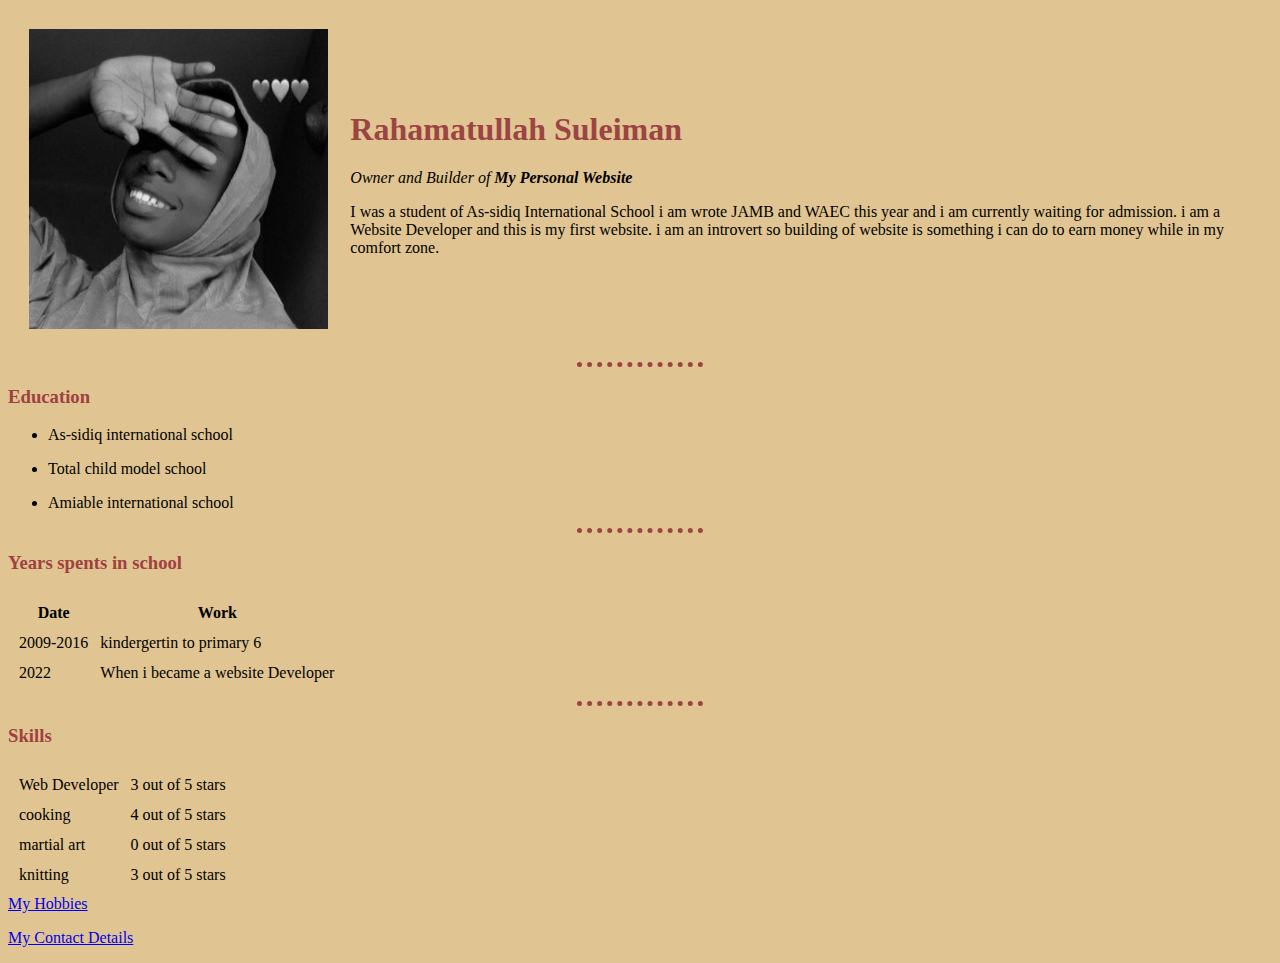
<file: index.html>
<!DOCTYPE html>
<html lang="en">
<head>
    <meta charset="UTF-8">
    <meta http-equiv="X-UA-Compatible" content="IE=edge">
    <meta name="viewport" content="width=device-width, initial-scale=1.0">
    <title>Rahama's personal site</title>
    <link rel="stylesheet" href="css/style.css">
</head>
<body>
    <table cellspacing="20">
        <tr>
            <td><img src="queen.jpg" alt=""></td>
            <td><h1>Rahamatullah Suleiman</h1>
                <p><em>Owner and Builder of <strong>My Personal Website</strong></em></p>
                <P>I was a student of As-sidiq International School i am wrote JAMB and WAEC this year and i am currently waiting for admission. i am a Website Developer and this is my first website. i am an introvert so building of website is something i can do to earn money while in my comfort zone.</P>
                </td>
        </tr>
    </table>
    <hr>
    <h3>Education</h3>
    <ul>
     <li><p>As-sidiq international school</p></li>
     <li><p>Total child model school</p></li>
     <li><p>Amiable international school</p></li>
    </ul>
    <hr>
    <h3>Years spents in school</h3>
    <table cellspacing="10">
        <thead>
            <tr>
                <th>Date</th>
                <th>Work</th>
            </tr>
        </thead>
        <tbody>
        <tr>
            <td>2009-2016 </td>
            <td> kindergertin to primary 6</td>
        </tr>
        <tr>
            <td>2022</td>
            <td>When i became a website Developer</td>
        </tr>
        </tbody>
    </table>
    <hr>
    <h3>Skills</h3>
    <table cellspacing="10">
        <tbody>
       <tr>
            <td>Web Developer</td>
            <td>3 out of 5 stars</td>
        </tr>
        <tr>
            <td>cooking</td>
            <td>4 out of 5 stars</td>
        </tr>
        </tbody>
        <tbody>
            <tr>
                <td>martial art</td>
                <td>0 out of 5 stars</td>
            </tr>
            <tr>
                <td>knitting</td>
                <td>3 out of 5 stars</td>
            </tr>
        </tbody>
    </table>
    <a href="hobbies.html">My Hobbies</a>
    <p><a href="contact.html">My Contact Details</a></p>

</body>
</html>
</file>
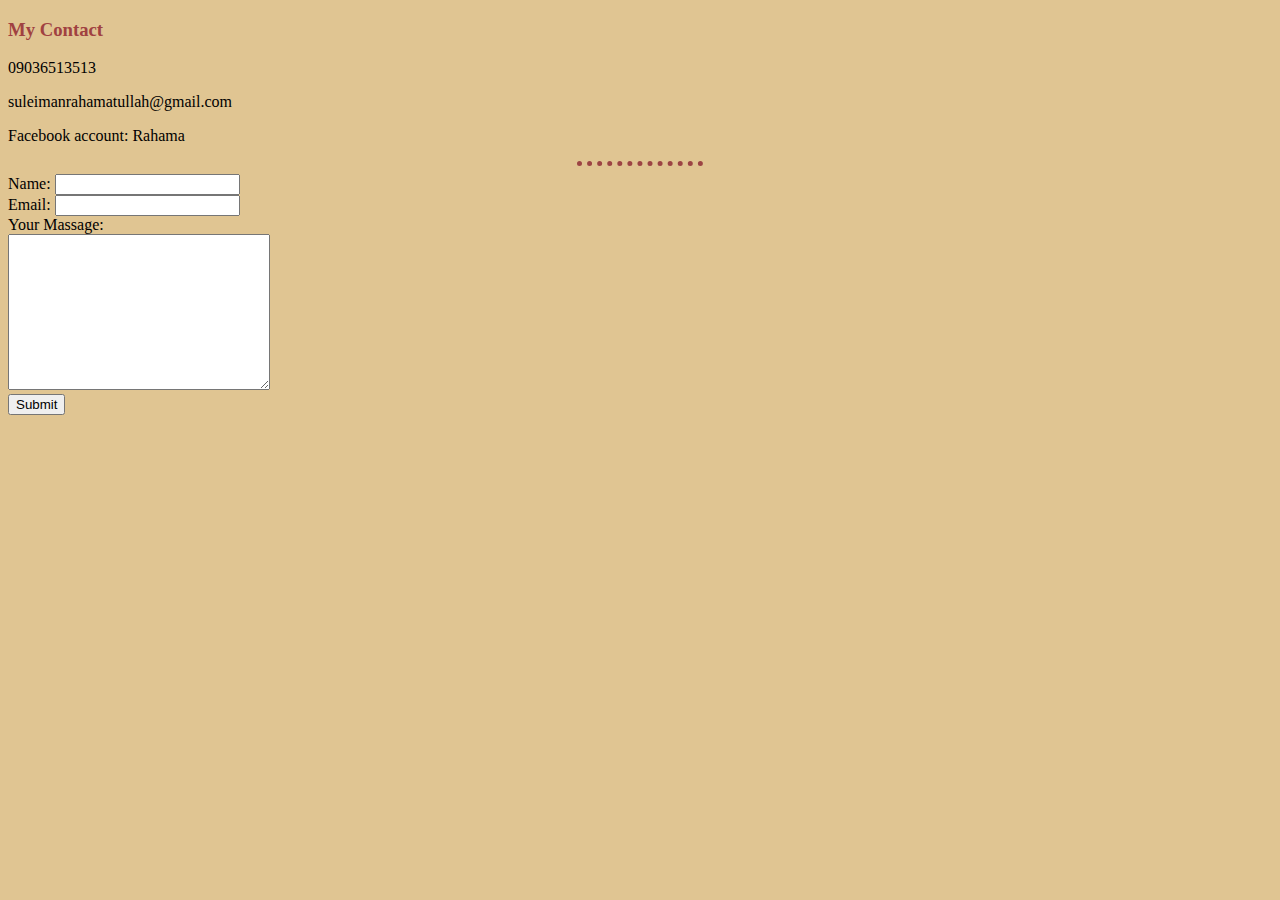
<file: contact.html>
<!DOCTYPE html>
<html lang="en">
<head>
    <meta charset="UTF-8">
    <meta http-equiv="X-UA-Compatible" content="IE=edge">
    <meta name="viewport" content="width=device-width, initial-scale=1.0">
    <title>My Contact</title>
    <link rel="stylesheet" href="css/style.css">
</head>
<body>
    <h3>My Contact</h3>
    <p>09036513513</p>
    <p>suleimanrahamatullah@gmail.com</p>
    <p>Facebook account: Rahama</p>
    <hr>
    <form action="infoto.suleimanrahamatullah@gmail.com" method="post" enctype="text/plain">
        <label>Name:</label>
        <input type="text"><br>
        <label for="email">Email:</label>
        <input type="email"><br>
        <label>Your Massage:</label><br>
        <textarea name="name" id="" cols="30" rows="10"></textarea><br>
        <input type="submit">
    
    </form>
    
</body>
</html>
</file>
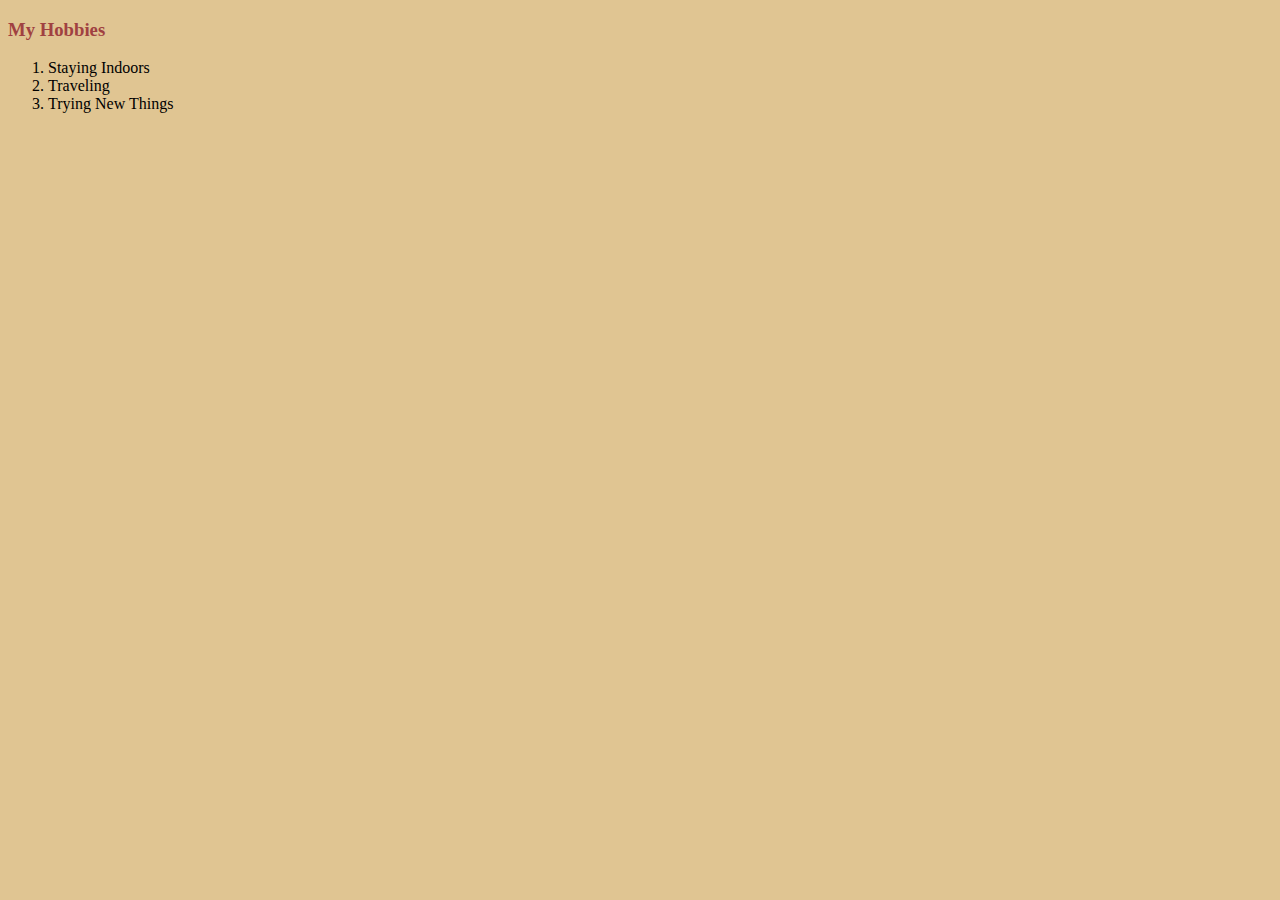
<file: hobbies.html>
<!DOCTYPE html>
<html lang="en">
<head>
    <meta charset="UTF-8">
    <meta http-equiv="X-UA-Compatible" content="IE=edge">
    <meta name="viewport" content="width=device-width, initial-scale=1.0">
    <title>My Hobbies</title>
    <link rel="stylesheet" href="css/style.css">
</head>
<body>
    <h3> My Hobbies</h3>
    <ol>
        <li>Staying Indoors</li>
        <li>Traveling</li>
        <li>Trying New Things</li>
    </ol>
</body>
</html>
</file>
<file: css/style.css>
body{
    background-color: rgb(224, 197, 146);
}
hr{
    border-style:dotted none none;
    width:10%;
    border-color: rgb(156, 68, 68);
    border-width: 5px;

}
img{
    height: 300px;
}
h3{
    color: rgb(160, 65, 65);
}
h1{
    color: rgb(156, 68, 68); ;  
}
</file>
